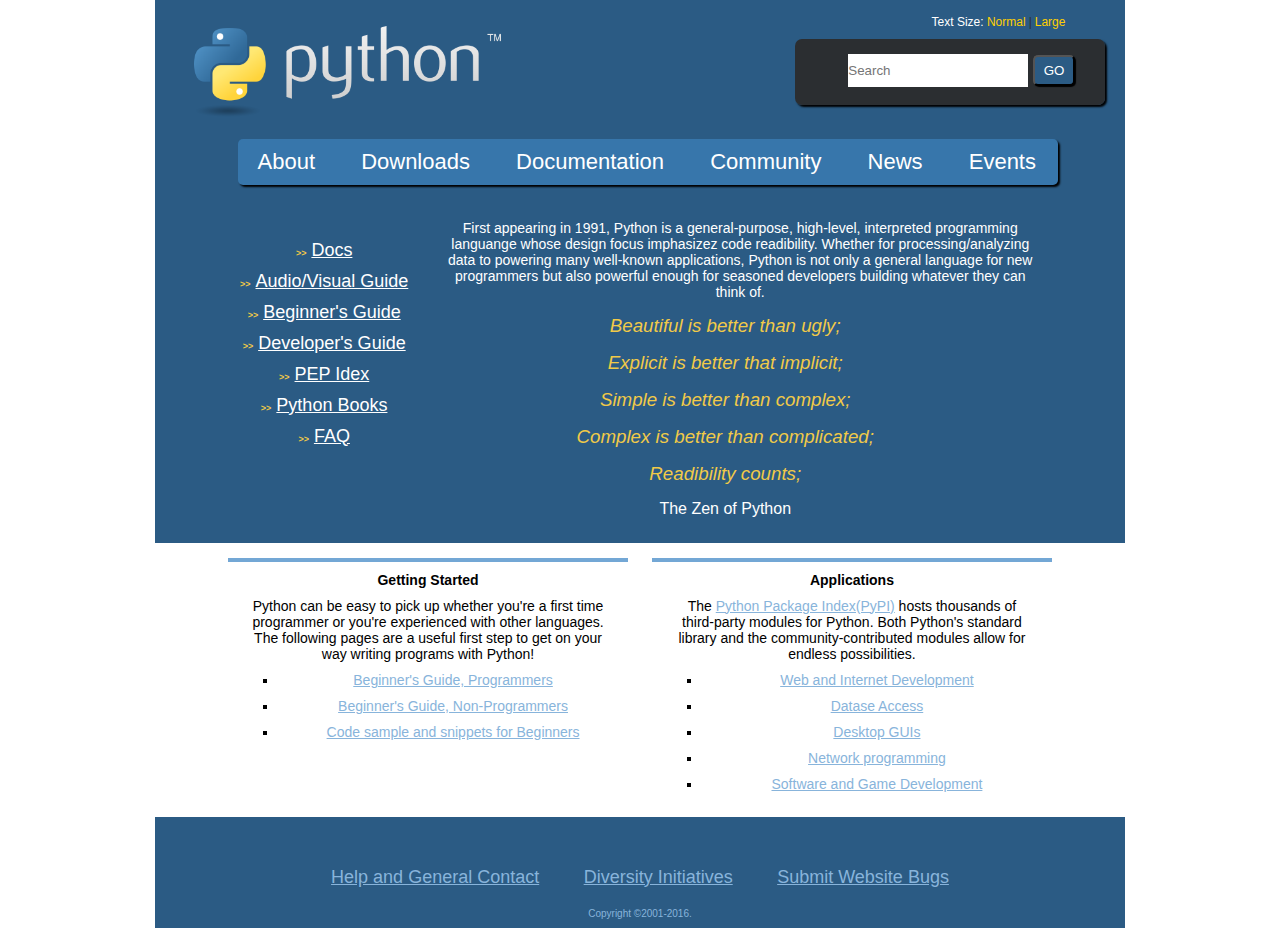
<file: aboutPython/index.html>
<!DOCTYPE html>
<html lang="en">
<head>
    <meta charset="UTF-8">
    <meta name="viewport" content="width=device-width, initial-scale=1.0">
    <meta http-equiv="X-UA-Compatible" content="ie=edge">
    <title>About Python Assignment</title>
    <link rel="stylesheet" href="styles.css">
</head>
<body>
    <div id="wrapper">
        <div id="header">
            <img src="images/python.png" alt="image">
            <div class="header-right">    
                <p>Text Size: <a href="">Normal</a><span>|</span><a href="">Large</a></p>
                <div class="search">
                    <input type="search" placeholder="Search">
                    <button type="submit">GO </button>
                </div>
            </div>
            <ul id="menu">
                <li><a href="#">About</a></li>
                <li><a href="#">Downloads</a></li>
                <li><a href="#">Documentation</a></li>
                <li><a href="#">Community</a></li>
                <li><a href="#">News</a></li>
                <li><a href="#">Events</a></li>
            </ul>
        </div>
        <div id="main-content">
            <ul id="links">
                <li><span>>></span><a href="#">Docs</a></li>
                <li><span>>></span><a href="#">Audio/Visual Guide</a></li>
                <li><span>>></span><a href="#">Beginner's Guide</a></li>
                <li><span>>></span><a href="#">Developer's Guide</a></li>
                <li><span>>></span><a href="#">PEP Idex</a></li>
                <li><span>>></span><a href="#">Python Books</a></li>
                <li><span>>></span><a href="#">FAQ</a></li>
            </ul>
            <div id="info">
                <p>First appearing in 1991, Python is a general-purpose, high-level, interpreted programming languange whose design focus imphasizez code readibility. Whether for processing/analyzing data to powering many well-known applications, Python is not only a general language for new programmers but also powerful enough for seasoned developers building whatever they can think of. </p>
                <h3>Beautiful is better than ugly;</h3>
                <h3>Explicit is better that implicit;</h3>
                <h3>Simple is better than complex;</h3>
                <h3>Complex is better than complicated;</h3>
                <h3>Readibility counts;</h3>
                <h4>The Zen of Python</h4>
            </div>
        </div>
        <div id="bottom-boxes">
            <div id="bottom-left">
                <h4>Getting Started</h4>
                <p>Python can be easy to pick up whether you're a first time programmer or you're experienced with other languages. The following pages are a useful first step to get on your way writing programs with Python!</p>
                <ul>
                    <li><a href="#">Beginner's Guide, Programmers</a></li>
                    <li><a href="#">Beginner's Guide, Non-Programmers</a></li>
                    <li><a href="#">Code sample and snippets for Beginners</a></li>
                </ul>
            </div>

            <div id="bottom-right">
                    <h4>Applications</h4>
                    <p>The <span><a href="#">Python Package Index(PyPI)</a></span> hosts thousands of third-party modules for Python. Both Python's standard library and the community-contributed modules allow for endless possibilities.</p>
                    <ul>
                        <li><a href="#">Web and Internet Development</a></li>
                        <li><a href="#">Datase Access</a></li>
                        <li><a href="#">Desktop GUIs</a></li>
                        <li><a href="#">Network programming</a></li>
                        <li><a href="#">Software and Game Development</a></li>
                    </ul>
            </div>
        </div>
        <div id="footer">
            <ul>
                <li><a href="#">Help and General Contact</a></li>
                <li><a href="#">Diversity Initiatives</a></li>
                <li><a href="#">Submit Website Bugs</a></li>
            </ul>
            <p>Copyright &copy;2001-2016.</p>
        </div>
        
    </div>
</body>
</html>
</file>
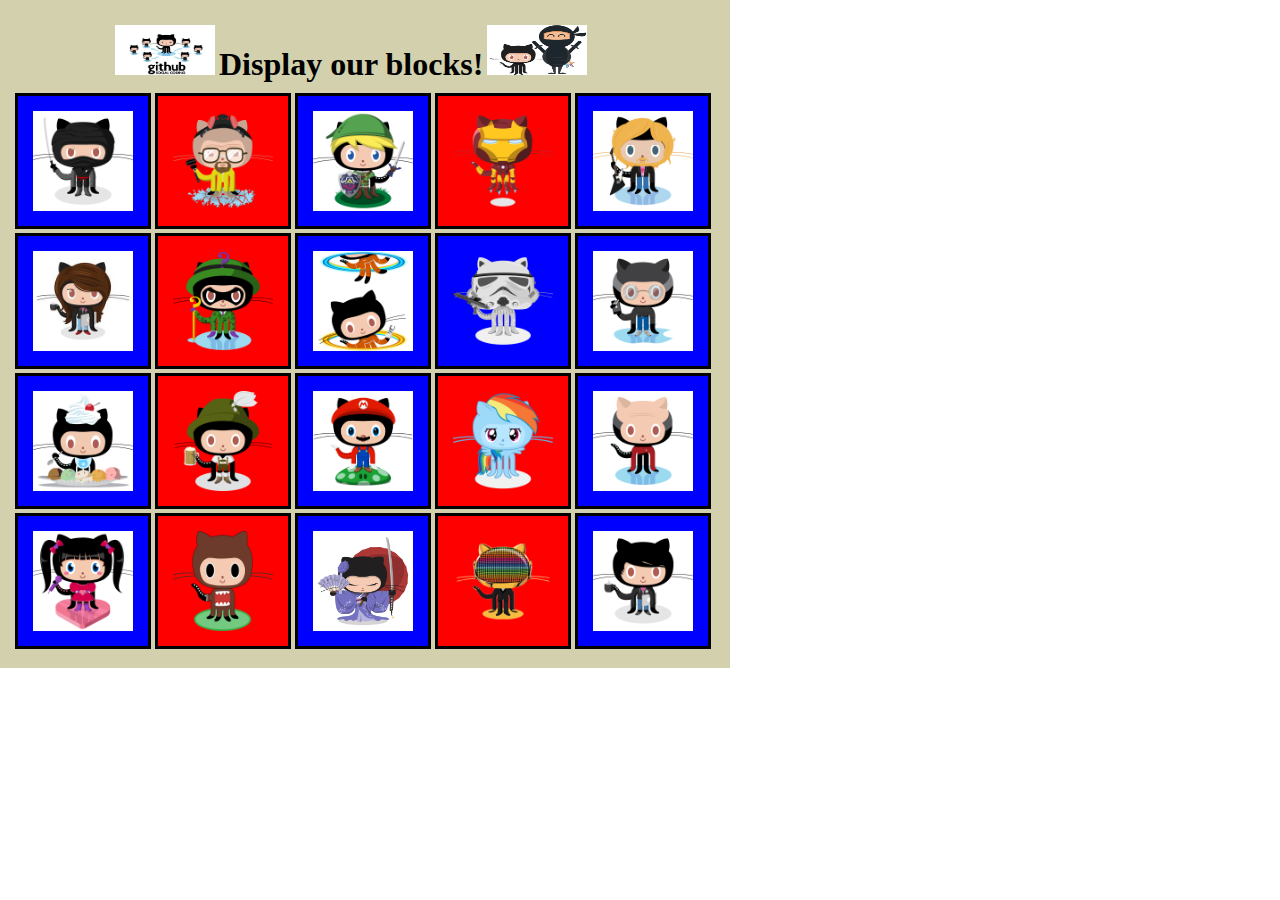
<file: displayBlocs/index.html>
<!DOCTYPE html>
<html lang="en">
<head>
    <meta charset="UTF-8">
    <meta name="viewport" content="width=device-width, initial-scale=1.0">
    <meta http-equiv="X-UA-Compatible" content="ie=edge">
    <title>Dislplay blocks assignment</title>
    <link rel="stylesheet" href="styles.css">
</head>
<body>
    <div class="wrapper">
        <div class="header">
            <img src="images/github.jpg" alt="image" class="top2">
            <h1>Display our blocks!</h1>
            <img src="images/catandninja.png" alt="image" class="top2">
        </div>
        <div class="main">
            <div class="row1">
                <img src="images/dojocat.jpg" alt="image" class=blue>
                <img src="images/heisencat.png" alt="image" class=red>
                <img src="images/linkcat.png" alt="image" class=blue>
                <img src="images/ironcat.png" alt="image" class=red>
                <img src="images/defunktocat.png" alt="image" class=blue>
            </div>
            <div class="row2">
                <img src="images/coder2.jpg" alt="image" class=blue>
                <img src="images/riddlocat.png" alt="image" class=red>
                <img src="images/chellocat.jpg" alt="image" class=blue>
                <img src="images/stormtroopocat.png" alt="image" class=blue>
                <img src="images/visionary.jpg" alt="image" class=blue>
            </div>
            <div class="row3">
                <img src="images/cherry.jpg" alt="image" class=blue>
                <img src="images/oktobercat.png" alt="image" class=red>
                <img src="images/mario.png" alt="image" class=blue>
                <img src="images/cooler.png" alt="image" class=red>
                <img src="images/jean-luc-picat.jpg" alt="image" class=blue>
            </div>
            <div class="row4">
                <img src="images/aidorucat.png" alt="image" class=blue>
                <img src="images/domo-cat.png" alt="image" class=red>
                <img src="images/kantana.jpg" alt="image" class=blue>
                <img src="images/daftpunk.gif" alt="image" class=red>
                <img src="images/codercat.jpg" alt="image" class=blue>
            </div>



        </div>
    </div>
</body>
</html>
</file>
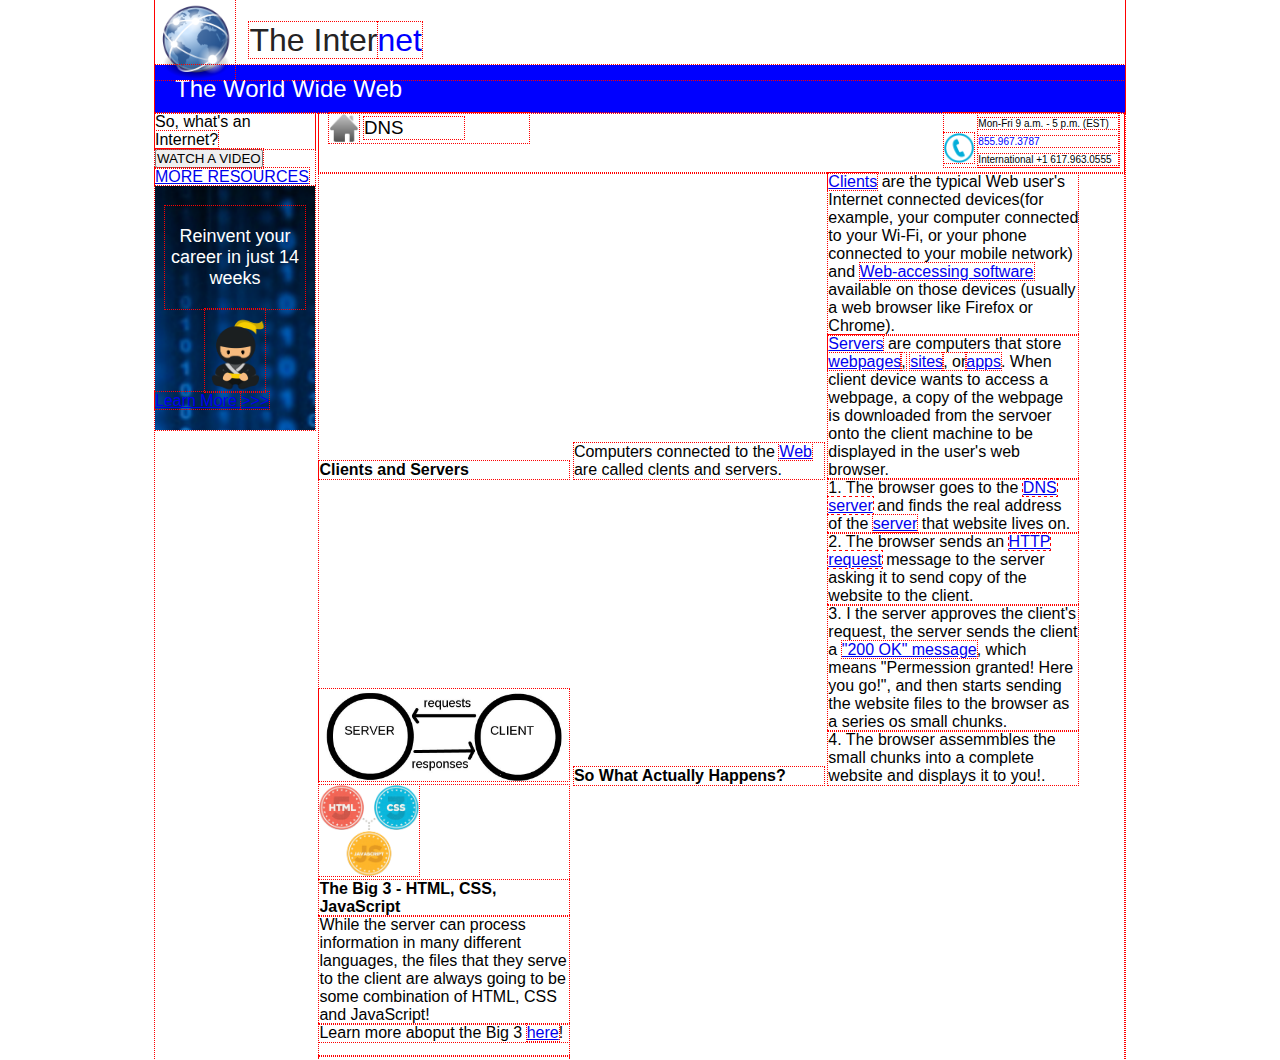
<file: the-internet/index.html>
<!DOCTYPE html>
<html lang="en">
<head>
    <meta charset="UTF-8">
    <meta name="viewport" content="width=device-width, initial-scale=1.0">
    <meta http-equiv="X-UA-Compatible" content="ie=edge">
    <title>The Internet Optional Assignment</title>
    <link rel="stylesheet" href="styles.css">
</head>
<body>
    <div id="wrapper">
        <div id="header">
            <div id="header-top">
                <img src="images/globe.png" alt="globe image">
                <h1>The Inter<span>net</span></h1>
            </div>
            <h2>The World Wide Web</h2>
        </div>
        <div id="side-panel">
            <p>So, what's an <Span>Internet?</Span></p>
            <button>WATCH A VIDEO</button>
            <a href="#">MORE RESOURCES</a>
            <div id="ninja">
                <p>Reinvent your career in just 14 weeks</p>
                <img src="images/ninja.png" alt="ninja">
                <a href="#">Learn More <span>>>></span></a>
            </div>
        </div>
        <div id="main-content">
            <div id="main-head">
                <div id="main-left">
                    <img src="images/home.png" alt="home image">
                    <h3>DNS</h3>
                </div>
                <div id="main-right">
                    <img src="images/phone.png" alt="home image">
                    <div>
                        <p>Mon-Fri 9 a.m. - 5 p.m. (EST)</p>
                        <p id="tollfree">855.967.3787</p>
                        <p>International +1 617.963.0555</p>
                    </div>
                </div>
            </div>
            <div id="client-servers">
                <h4>Clients and Servers</h4>
                <p>Computers connected to the <a href="#">Web</a> are called clents and servers.</p>
                <ul>
                    <li><a href="#">Clients</a> are the typical Web user's Internet connected devices(for example, your computer connected to your Wi-Fi, or your phone connected to your mobile network) and <a href="#">Web-accessing software</a> available on those devices (usually a web browser like Firefox or Chrome).</li>
                    <li><a href="#">Servers</a> are computers that store <a href="#">webpages</a><span>,</span> <a href="#">sites</a><span>, or</span><a href="#">apps</a>. When client device wants to access a webpage, a copy of the webpage is downloaded from the servoer onto the client machine to be displayed in the user's web browser.</li>
                </ul>
                <img src="images/client_server.jpg" alt="client server image">
                <h4>So What Actually Happens?</h4>
                <ol>
                    <li>1. The browser goes to the <a href="#">DNS server</a> and finds the real address of the <a href="#">server</a> that website lives on.</li>
                    <li>2. The browser sends an <a href="#">HTTP request</a> message to the server asking it to send copy of the website to the client.</li>
                    <li>3. I the server approves the client's request, the server sends the client a <a href="#">"200 OK" message</a>, which means "Permession granted! Here you go!", and then starts sending the website files to the browser as a series os small chunks.</li>
                    <li>4. The browser assemmbles the small chunks into a complete website and displays it to you!.</li>
                </ol>
                <div id="big3">
                    <img src="images/html.png" alt="big three image">
                    <div>
                        <h4>The Big 3 - HTML, CSS, JavaScript</h4>
                        <p>While the server can process information in many different languages, the files that they serve to the client are always going to be some combination of HTML, CSS and JavaScript!
                        <p>Learn more aboput the Big 3 <a href="#">here</a>!</p>
                        </p>
                    </div>
                </div>
            </div>
        </div>
        
    </div>
    
</body>
</html>
</file>
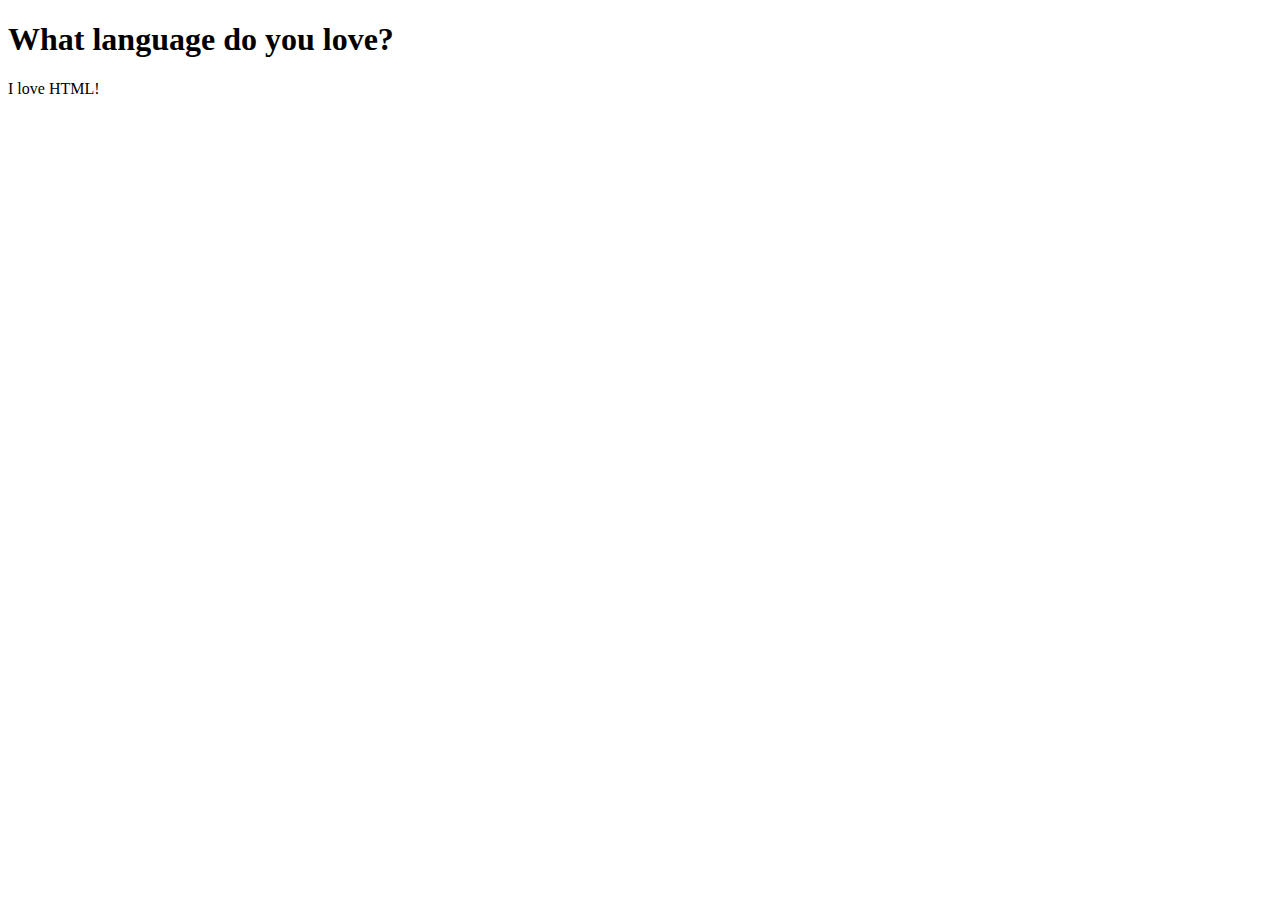
<file: IndentationPractice.html>
<!DOCTYPE html>
    <html>
        <head>
            <title>
                Basic I
            </title>
        </head>
        <body>
            <h1>
                What language do you love?
            </h1>
            <p>
                I love HTML!
            </p>
        </body>
    </html>
</file>
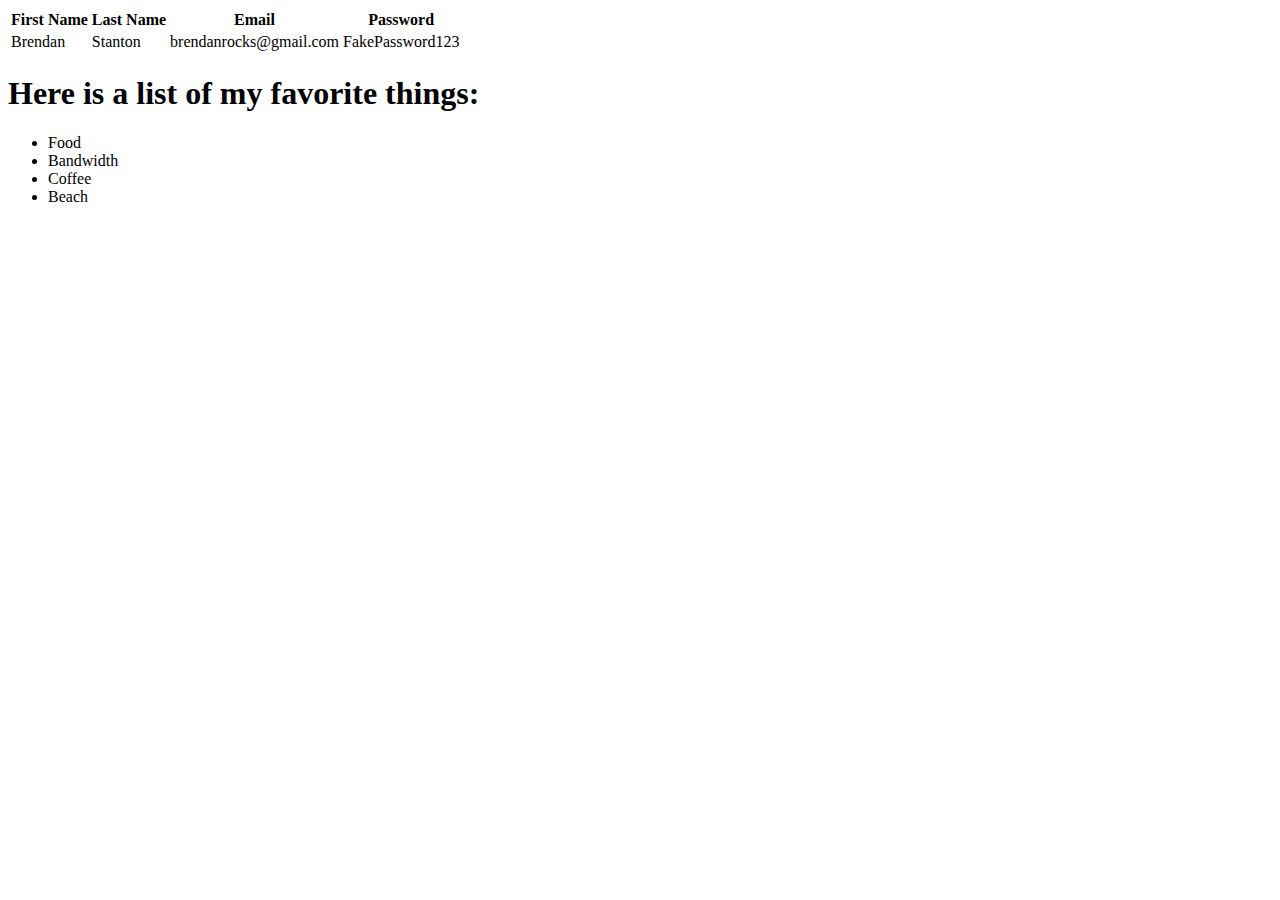
<file: IndentationPractice2.html>
<!DOCTYPE html>
<html>
    <head>
        <title>
            Basic II
        </title>
    </head>
    <body>
        <table> 
            <thead>
                <tr><th>First Name</th><th>Last Name</th><th>Email</th><th>Password</th></tr>
            </thead>
            <tbody>
                <tr>
                    <td> Brendan </td>
                    <td> Stanton </td>
                    <td> brendanrocks@gmail.com </td>
                    <td> FakePassword123 </td>
                </tr>
            </tbody>
        </table>
        <h1> Here is a list of my favorite things: </h1>
        <ul>
            <li> Food </li>
            <li> Bandwidth </li>
            <li> Coffee </li>
            <li> Beach </li>
        </ul>
    </body>
</html>
</file>
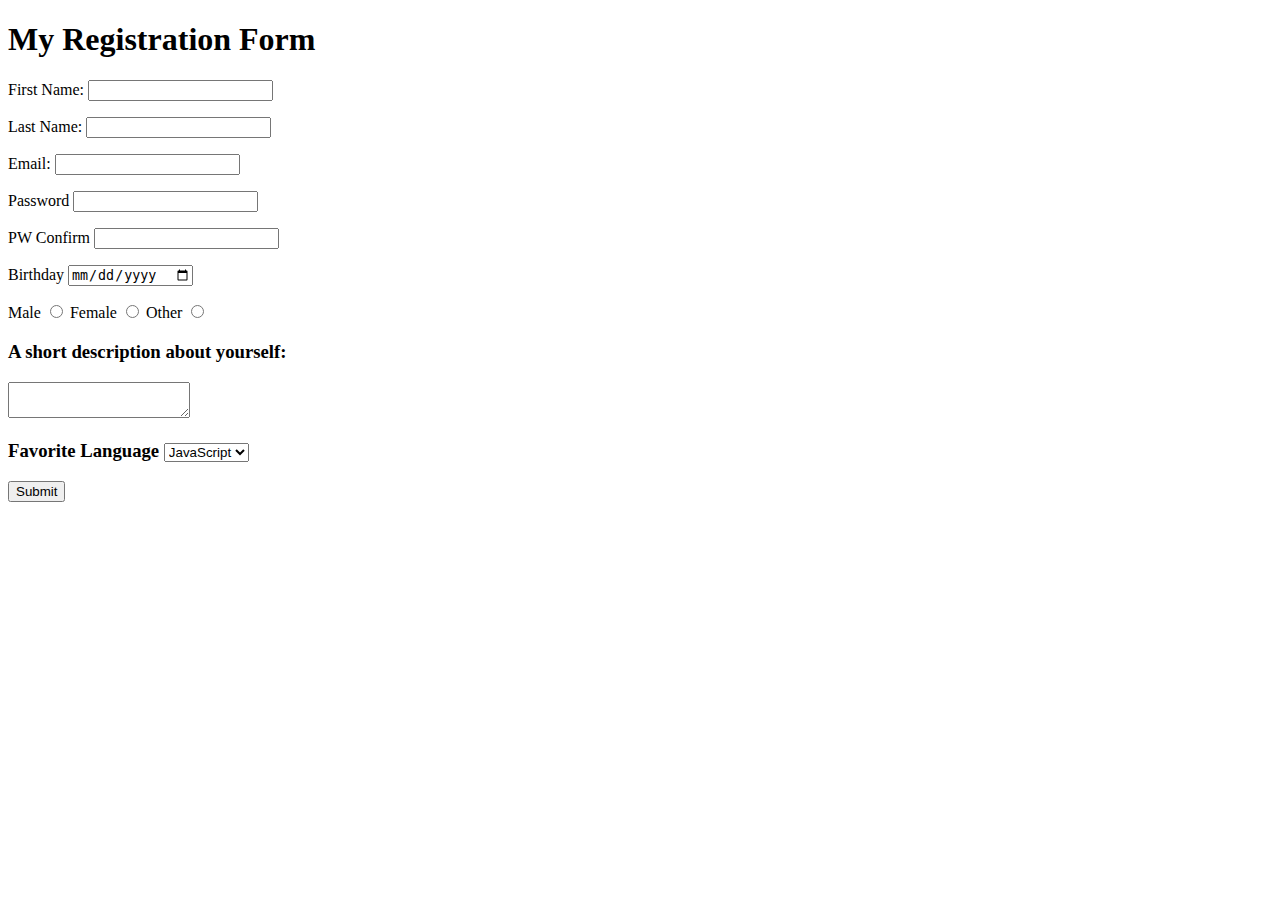
<file: registration-form-Eldor.html>
<!DOCTYPE html>
<html lang="en">
<head>
    <meta charset="UTF-8">
    <meta name="viewport" content="width=device-width, initial-scale=1.0">
    <meta http-equiv="X-UA-Compatible" content="ie=edge">
    <title>Registration</title>


</head>
<body>

    <h1>My Registration Form</h1>
    <label for="first_name">First Name:</label>
    <input type="text" id="first_name" name="first_name">
    <p></p>
    <label for="last_name">Last Name:</label>
    <input type="text" id="last_name" name="last_name">
    <p></p>
    <label for="email">Email:</label>
    <input type="text" id="email" name="email">
    <p></p>
    <label for="password">Password</label>
    <input type="password" id="password" name="password">
    <p></p>
    <label for="pw-confirm">PW Confirm</label>
    <input type="password" id="pw-confirm" name="pw-confirm">
    <p></p>
    <label for="birthday">Birthday</label>
    <input type="date" id="birthday" name="birthday">
    <p></p>
    <label for="male">Male</label>
    <input type="radio" id="male" name="gender" value="male">
    <label for="female">Female</label>
    <input type="radio" id="female" name="gender" value="female">
    <label for="other">Other</label>
    <input type="radio" id="other" name="gender" value="other">
    <p></p>
    <h3>A short description about yourself:</h3>
    <textarea name="description"></textarea>
    <p></p>
    <h3>Favorite Language 
    <select name="language">
            <option value="JavaScript">JavaScript</option>
            <option value="Python">Python</option>
            <option value="Groovy">Groovy</option>
            <option value="Java">Java</option>
    </select>
    </h3>  
    <input type="submit" value="Submit">


    

    
</body>
</html>
</file>
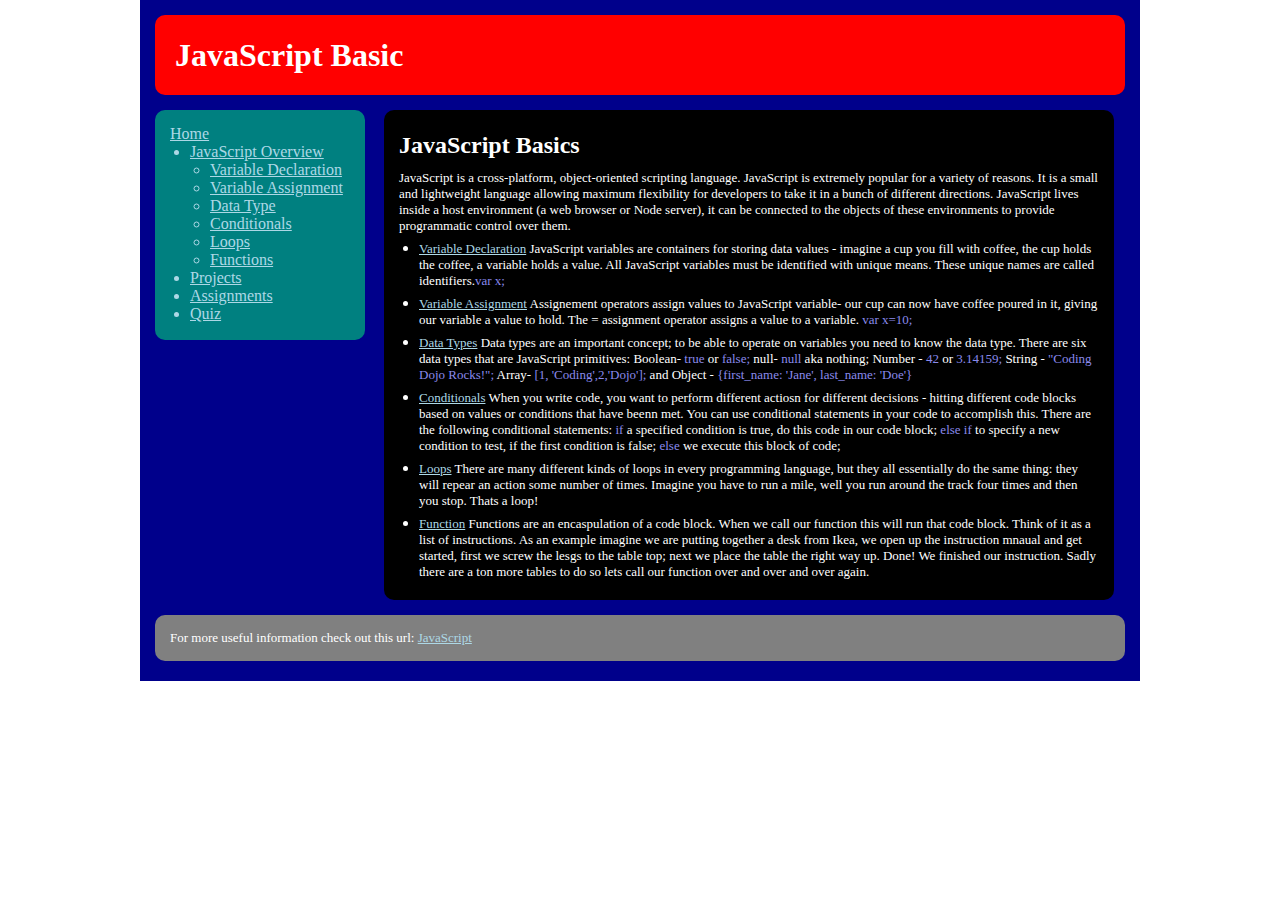
<file: javaScript-basics_groupWork_week1/javascript-basics.html>
<!DOCTYPE html>
<html lang="en">
   <head>
      <meta charset="utf-8">
      <title>JavaScript Basics</title>
      <link rel="stylesheet" type="text/css" href="jsBasics-images.css">
   </head>
   <body>
        <div id="wrapper">
            <div id="header">
                <h1>JavaScript Basic</h1>
            </div>
            <div id="navigation">
                    <a href="">Home</a>
                    <ul>
                       <li><a href="">JavaScript Overview</a>
                    
                            <ul>
                                <li><a href="">Variable Declaration</a></li>
                                <li><a href="">Variable Assignment</a></li>
                                <li><a href="">Data Type</a></li>
                                <li><a href="">Conditionals</a></li>
                                <li><a href="">Loops</a></li>
                                <li><a href="">Functions</a></li>
                            </ul>  
                        </li>
                    </ul>
                    <ul>
                        <li><a href="">Projects</a></li>
                        <li><a href="">Assignments</a></li>
                        <li><a href="">Quiz</a></li>
                    </ul>
            </div>
            <div id="main_content">
                <h2>JavaScript Basics</h2>
                <p>
                    JavaScript is a cross-platform, object-oriented scripting language. JavaScript is extremely popular for a variety of reasons.
                    It is a small and lightweight language allowing maximum flexibility for developers to take it in a bunch of different directions.
                    JavaScript lives inside a host environment (a web browser or Node server), 
                    it can be connected to the objects of these environments to provide programmatic control over them.</p>
                <ul>
                    <li><p><a href="">Variable Declaration</a> JavaScript variables are containers for storing data values - imagine a cup you fill with coffee, the cup holds the coffee, a variable holds a value. All JavaScript variables must be identified with unique means. These unique names are called identifiers.<span>var x;</span></p></li>
                    <li><p><a href="">Variable Assignment</a> Assignement operators assign values to JavaScript variable- our cup can now have coffee poured in it, giving our variable a value to hold. The = assignment operator assigns a value to a variable. <span> var x=10;</span></p></li>
                    <li><p><a href="">Data Types</a> Data types are an important concept; to be able to operate on variables you need to know the data type. There are six data types that are JavaScript primitives: Boolean- <span>true</span> or <span>false;</span> null- <span>null</span> aka nothing; Number - <span>42</span> or <span>3.14159;</span> String - <span>"Coding Dojo Rocks!";</span> Array- <span>[1, 'Coding',2,'Dojo'];</span> and Object - <span>{first_name: 'Jane', last_name: 'Doe'}</span></p></li>
                    <li><p><a href="">Conditionals</a> When you write code, you want to perform different actiosn for different decisions - hitting different code blocks based on values or conditions that have beenn met. You can use conditional statements in your code to accomplish this. There are the following conditional statements: <span> if</span> a specified condition is true, do this code in our code block; <span> else if </span> to specify a new condition to test, if the first condition is false; <span>else</span> we execute this block of code;</p></li>
                    <li><p><a href="">Loops</a> There are many different kinds of loops in every programming language, but they all essentially do the same thing: they will repear an action some number of times. Imagine you have to run a mile, well you run around the track four times and then you stop. Thats a loop!</p></li>
                    <li><p><a href="">Function</a> Functions are an encaspulation of a code block. When we call our function this will run that code block. Think of it as a list of instructions. As an example imagine we are putting together a desk from Ikea, we open up the instruction mnaual and get started, first we screw the lesgs to the table top; next we place the table the right way up. Done! We finished our instruction. Sadly there are a ton more tables to do so lets call our function over and over and over again.</p></li>
                </ul>
         
            </div>
            <div id="footer">
                <p>For more useful information check out this url: <a href="">JavaScript</a></p>
            </div>
        </div><!-- end of wrapper -->
   </body>
</html>
</file>
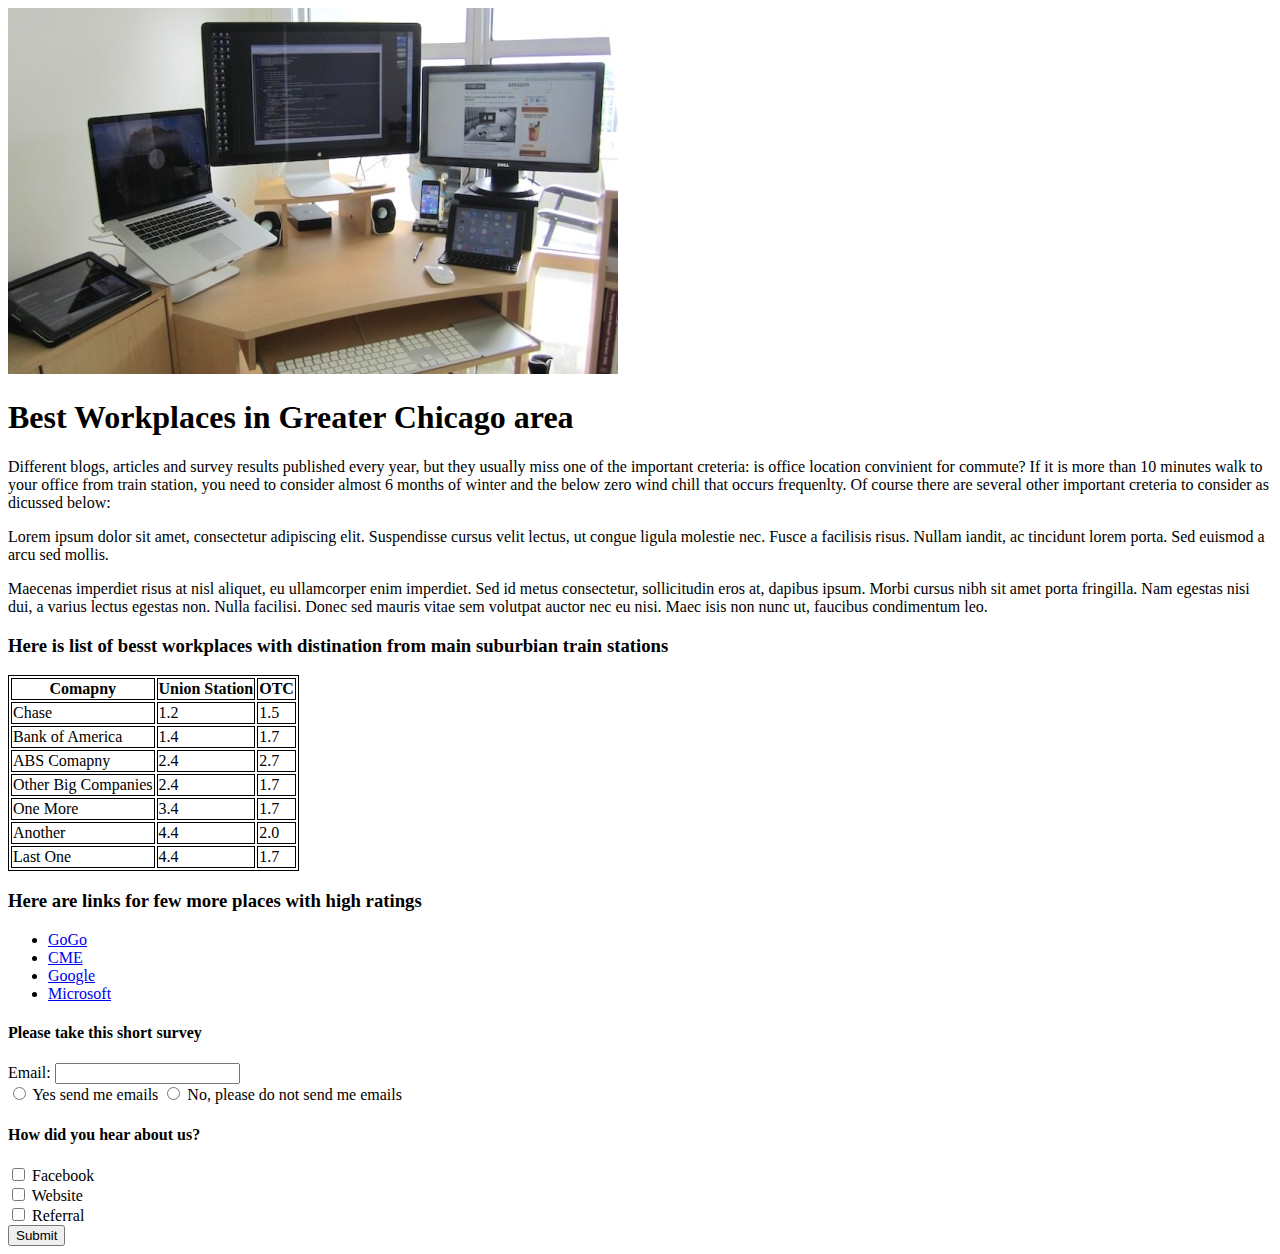
<file: my_new_blog/fake_blog_eldor.html>
<!DOCTYPE html>
<html lang="en">
<head>
    <meta charset="UTF-8">
    <meta name="viewport" content="width=device-width, initial-scale=1.0">
    <meta http-equiv="X-UA-Compatible" content="ie=edge">
    <title>Best Companies to work for in Chicago</title>
    <style>
            table, th, td {
              border: 0.5px solid black;
            }
            </style>
</head>
<body>
    <img src="images/desk.jpg" alt="Sample Desk Setup Image">

    <h1>Best Workplaces in Greater Chicago area</h1>

    <p>Different blogs, articles and survey results published every year,
        but they usually miss one of the important creteria: is office location convinient for commute?
        If it is more than 10 minutes walk to your office from train station, you need to consider almost
        6 months of winter and the below zero wind chill that occurs frequenlty. 
        Of course there are several other important creteria to consider as dicussed below:
    </p>
    <p> Lorem ipsum dolor sit amet, consectetur adipiscing elit. Suspendisse cursus
        velit lectus, ut congue ligula molestie nec. Fusce a facilisis risus. Nullam
        iandit, ac tincidunt lorem porta. Sed euismod a arcu sed mollis.
    </p>
    <p>  Maecenas imperdiet risus at nisl aliquet, eu ullamcorper enim imperdiet. Sed
        id metus consectetur, sollicitudin eros at, dapibus ipsum. Morbi cursus nibh
        sit amet porta fringilla. Nam egestas nisi dui, a varius lectus egestas non.
        Nulla facilisi. Donec sed mauris vitae sem volutpat auctor nec eu nisi. Maec
        isis non nunc ut, faucibus condimentum leo.
    </p>

<h3>Here is list of besst workplaces with distination from main suburbian train stations</h3>
<table>
    <thead>
        <tr>
            <th> Comapny </th>
            <th> Union Station </th>
            <th> OTC </th>
        </tr>
</thead>
<tbody>
        <tr>
            <td>Chase</td>
            <td>1.2</td>
            <td>1.5</td>
        </tr>
        <tr>
            <td>Bank of America</td>
            <td>1.4</td>
            <td>1.7</td>
        </tr>
        <tr>
            <td>ABS Comapny</td>
            <td>2.4</td>
            <td>2.7</td>
        </tr>
        <tr>
            <td>Other Big Companies</td>
            <td>2.4</td>
            <td>1.7</td>
        </tr>
        <tr>
            <td>One More</td>
            <td>3.4</td>
            <td>1.7</td>
        </tr>
        <tr>
            <td>Another</td>
            <td>4.4</td>
            <td>2.0</td>
        </tr>
        <tr>
            <td>Last One</td>
            <td>4.4</td>
            <td>1.7</td>
        </tr>
    </tbody>
</table>

<h3>Here are links for few more places with high ratings</h3>
<ul>
        <li>
            <a href="gogo.com">GoGo</a>
        </li>
        <li>
            <a href="cme.com">CME</a>
        </li>
        <li>
            <a href="google.com">Google</a>
        </li>
        <li>
            <a href="mirosoft.com">Microsoft</a>
        </li>
    </ul>


<form action="process.php" method="post">
    <h4>Please take this short survey</h4>
    <div>
        <label for="email">Email:</label>
        <input type="text" id="email" name="email">
    </div>
    <div>
        <input type="radio" id="agree" name="agree" value="yes">
        <label for="agree">Yes send me emails</label>
        <input type="radio" id="disagree" name="disagree" value="no">
        <label for="disagree">No, please do not send me emails</label>
    </div>
    <h4>How did you hear about us?</h4>

    <div>
        <input type="checkbox" id="facebook" name="facebook" value="facebook">
        <label for="facebook">Facebook</label>
    </div>
    <div>
        <input type="checkbox" id="website" name="website" value="website">
        <label for="website">Website</label>
    </div>
    <div>
        <input type="checkbox" id="referral" name="referral" value="referral">
        <label for="referral">Referral</label>
    </div>
<input type="submit" value="Submit">
</form>

</body>
</html>
</file>
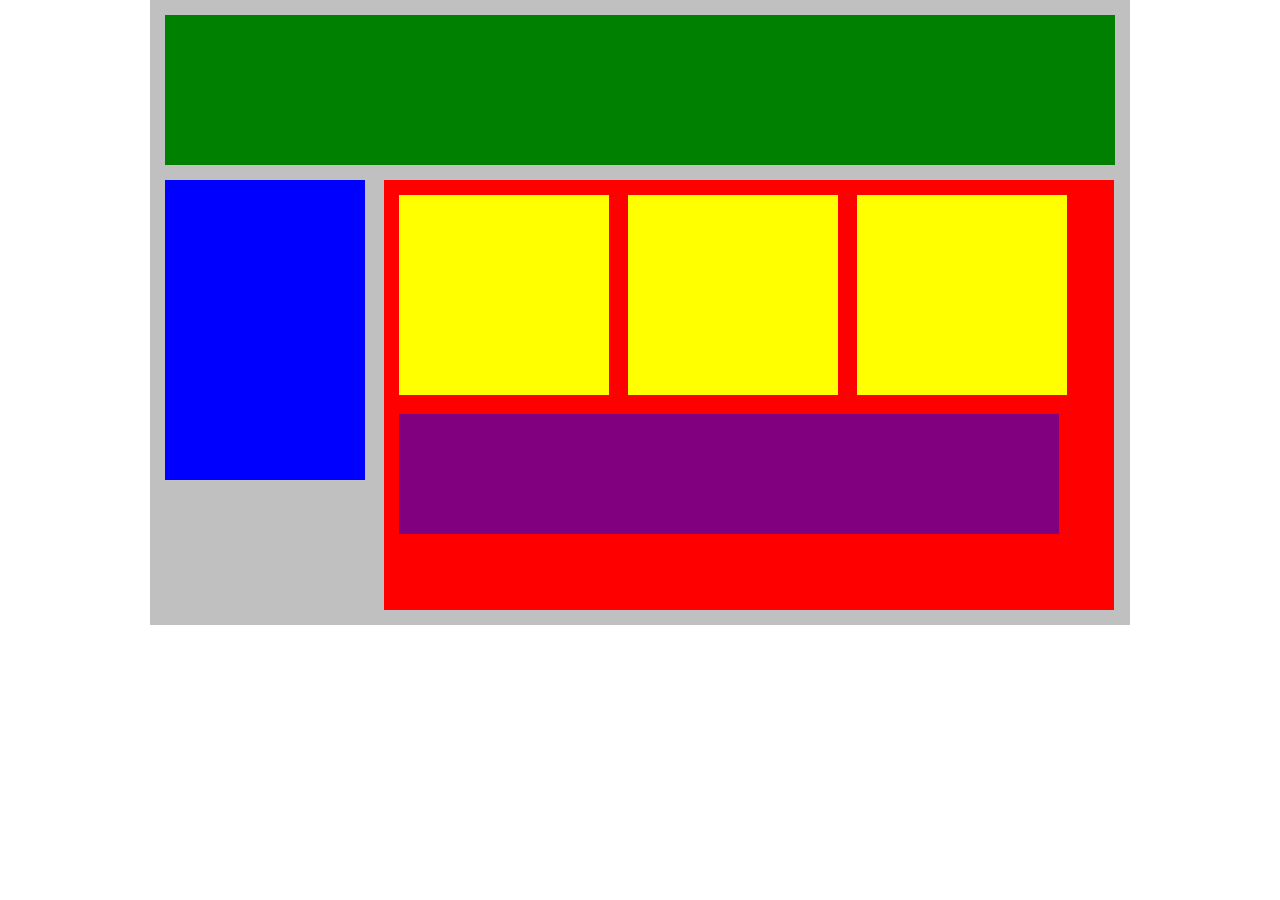
<file: plotting-blocks-eldor/position-practice.html>
<!DOCTYPE html>
<html lang="en">
   <head>
      <title>Position Practice</title>
      <link rel="stylesheet" type="text/css" href="css_blocks.css">
   </head>
   <body>
       <div id="wrapper">
         <div id="header"></div>
         <div id="navigation"></div>
         <div id="main_content">
            <div class="subcontents"></div>
            <div class="subcontents"></div>
            <div class="subcontents"></div>
            <div id="advertisement"></div>
         </div>
      </div><!-- end of wrapper -->
   </body>
</html>
</file>
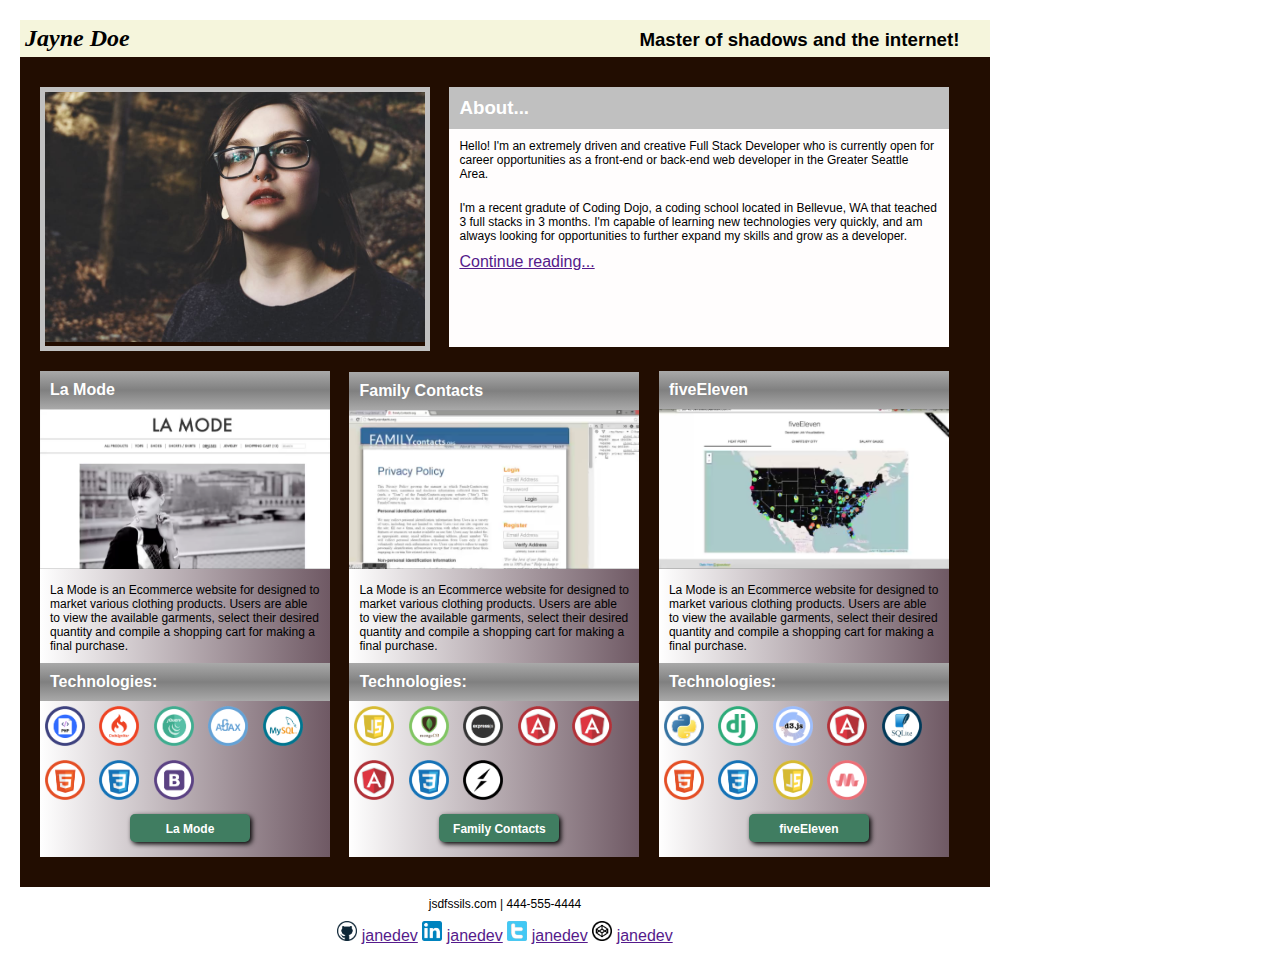
<file: portfolioJD/portfolio.html>
<!DOCTYPE html>
<html lang="en">
<head>
    <meta charset="UTF-8">
    <meta name="viewport" content="width=device-width, initial-scale=1.0">
    <meta http-equiv="X-UA-Compatible" content="ie=edge">
    <link rel="stylesheet" type="text/css" href="styles.css">
    <title>Portfolio</title>
</head>
<body>
    <div class="container">
        <div class= "header">
            <h2>Jayne Doe</h2>
            <h3>Master of shadows and the internet!</h3>
        </div>
        <div class="main-content">
                <div class="photo">
                        <img src="images/photo_of_me.jpg" alt="image" class="imgMain">
                </div>
                <div class="about">
                    <h3>About...</h3>
                    <p>Hello! I'm an extremely driven and creative Full Stack Developer who is currently open for career opportunities as a front-end or back-end web developer in the Greater Seattle Area.</p>
                    <p>I'm a recent gradute of Coding Dojo, a coding school located in Bellevue, WA that teached 3 full stacks in 3 months. I'm capable of learning new technologies very quickly, and am always looking for opportunities to further expand my skills and grow as a developer.</p>
                    <a href="">Continue reading...</a>
                </div>
                <div class="box">
                    <div class="box-head-tech">La Mode</div>

                    <div>
                            <img src="images/lamode.png" alt="image" class="img290">
                    </div>
                    <div class="description">
                            <p>La Mode is an Ecommerce website for designed to market various clothing products. Users are able to view the available garments, select their desired quantity and compile a shopping cart for making a final purchase.</p>
                        </div>
                    <div class="box-head-tech">Technologies:</div>
                    <div class="logos">
                            <img alt="image" src="images/php.png" class="img40">
                            <img alt="image" src="images/codeigniter.png" class="img40">
                            <img alt="image" src="images/jQuery.png" class="img40">
                            <img alt="image" src="images/ajax.png" class="img40">
                            <img alt="image" src="images/mysql.png" class="img40">
                            <img alt="image" src="images/HTML.png" class="img40">
                            <img alt="image" src="images/CSS.png" class="img40">
                            <img alt="image" src="images/bootstrap.png" class="img40">
                    </div>
                    <div class="button">
                        <a href="" class="project-link">La Mode</a>
                    </div>
        
                </div>
                <div class="box">
                        <div class="box-head-tech">Family Contacts</div>
    
                            <div>
                                    <img src="images/familycontacts.png" alt="image" class="img290">
                            </div>
                            <div class="description">
                                <p>La Mode is an Ecommerce website for designed to market various clothing products. Users are able to view the available garments, select their desired quantity and compile a shopping cart for making a final purchase.</p>
                            </div>
                            <div class="box-head-tech">Technologies:</div>
                            <div class="logos">
                                <img alt="image" src="images/JavaScript.png" class="img40">
                                <img alt="image" src="images/mongodb.png" class="img40">
                                <img alt="image" src="images/expressjs.png" class="img40">
                                <img alt="image" src="images/angular.png" class="img40">
                                <img alt="image" src="images/angular.png" class="img40">
                                <img alt="image" src="images/angular.png" class="img40">
                                <img alt="image" src="images/CSS.png" class="img40">
                                <img alt="image" src="images/socket.png" class="img40">
                            </div>
                            <div class="button">
                                    <a href="" class="project-link">Family Contacts</a>
                            </div>
        
                </div>
                <div class="box">
                        <div class="box-head-tech">fiveEleven</div>
    
                        <div>
                                <img src="images/fiveEleven.png" alt="image" class="img290">
                        </div>
                        <div class="description">
                                <p>La Mode is an Ecommerce website for designed to market various clothing products. Users are able to view the available garments, select their desired quantity and compile a shopping cart for making a final purchase.</p>
                        </div>
                        <div class="box-head-tech">Technologies:</div>
                        <div class="logos">
                            <img alt="image" src="images/python.png" class="img40">
                            <img alt="image" src="images/django.png" class="img40">
                            <img alt="image" src="images/d3.png" class="img40">
                            <img alt="image" src="images/angular.png" class="img40">
                            <img alt="image" src="images/sqlite.png" class="img40">
                            <img alt="image" src="images/HTML.png" class="img40">
                            <img alt="image" src="images/CSS.png" class="img40">
                            <img alt="image" src="images/JavaScript.png" class="img40">
                            <img alt="image" src="images/materialize.png" class="img40">
                        </div>
                        <div class="button">
                                <a href="" class="project-link">fiveEleven</a>
                            </div>
        
                </div>

        </div>
        <div class="footer">
            <p>jsdfssils.com | 444-555-4444</p>
            <div class="footer-content">
                <a href=""><img alt="image" src="images/github.png" class="img20"></a>
                <a href="">janedev</a>
        
                <a href=""><img alt="image" src="images/linkedin.png" class="img20"></a>
                <a href="">janedev</a>
        
                <a href=""><img alt="image" src="images/twitter.png" class="img20"></a>
                <a href="">janedev</a>
            
                <a href=""><img alt="image" src="images/codepen.png" class="img20"></a>
                <a href="">janedev</a>
            </div>
        </div>

    </div>   
</body>
</html>
</file>
<file: aboutPython/styles.css>
*{
    margin: 0;
    padding: 0;
    /* outline: 1px dotted red;  */
    font-family: Arial, Helvetica, sans-serif
}
#wrapper{
    background-color: rgb(43, 91, 132);
    width: 970px;
    margin: 0 auto;
}
#header {
    padding: 15px 15px 10px 30px;
}
    #header p{
        margin: 0px 40px 10px;
        text-align: end;
        vertical-align: bottom;
        color: white;
        font-size: 12px;
        
    } 
    #header p span{
        color: rgba(43, 40, 38, 0.884);
        margin: 3px;
    } 
.header-right{
    width: 546px;
    /* padding: 10px 10px; */
    display: inline-block;
    text-align: end;
    vertical-align: top;
    color: white;
}
     .header-right a{
        color: rgb(255, 208, 0);
        text-decoration: none;
    } 
    #header input{
        min-height: 33px;
        border-style: none;
        min-width: 180px;
        vertical-align: middle;
    }
    #header button{
        min-height: 30px;
        /* width: 35px; */
        box-shadow: 1px 1px 1px black;
        border-radius: 5px;
        background-color: rgb(43, 91, 132);
        padding: 6px 9px;
        color: white;
    }
    #header li{
        display: inline;
        margin: 20px;
    }

#menu{
    background-color: rgb(55, 118, 171);
    padding: 10px 0;
    font-size: 22px;
    border-radius: 5px;
    box-shadow: 2px 2px 2px black;
    width: 820px;
    margin: 15px auto;
}
    #menu a{
        text-decoration: none;
        color: white;
    }
img{
    width: 370px;
    display: inline-block;
}
.search{
    display: inline-block;
    width: 250px;
    min-height: 36px;
    background-color: rgba(43, 40, 38, 0.884);
    padding: 15px 30px;
    border-radius: 7px;
    box-shadow: 2px 2px 2px black;    
}
#main-content{
    width: 800px;
    margin: 10px auto;
}
#links{
    color: white;
    display: inline-block;
    text-align: center;
    list-style-type: none;
    font-size: 18px;
    vertical-align: top;
    margin: 20px auto;
}
    #links span{
        color: rgb(241, 202, 72);
        font-size: 9px;
        font-weight: bold;
        margin-right: 5px;
        text-decoration: none; 
    }
    #links li{
        margin-bottom: 10px;
    }
    #links a{
        color: white;
    }
#info{
    display: inline-block;
    width: 625px;
    text-align: center;
}
    #info p{
        color: white;
        font-size: 14px;
        margin: 0 0 15px 30px;
        
    }
    #info h3{
        color: rgb(241, 202, 72);
        font-weight: normal;
        font-style: italic;
        margin-bottom: 15px;
    }
    #info h4{
        color: white;
        font-weight: normal;
        margin-bottom: 15px;
    }
#bottom-boxes{
    background-color: white;
    display: block;

    margin: 0 auto;
    color: black;
    font-size: 14px;
    text-align: center;
    padding: 15px 40px;
    
}
    #bottom-boxes ul{
        margin-left: 50px;
        list-style: square;
        color:black;
    }
    #bottom-boxes li a{
        color: rgb(136, 180, 219);
    }
    #bottom-boxes li{
        margin: 10px auto;
    }
    #bottom-boxes h4{
        margin: 10px;
    }
    #bottom-boxes span a{
        color: rgb(136, 180, 219);
    }
    #bottom-boxes p{
        margin: 5px 20px;
        list-style: square;
        font-size: 14px;
    }
#bottom-left{
    border-top: 4px solid #73a7d5;
    display: inline-block;
    width: 400px;
    vertical-align: top;
}
#bottom-right{
    border-top: 4px solid #73a7d5;
    margin: 0 0px 0 20px;
    display: inline-block;
    width: 400px;
}
#footer{
    background-color: rgb(43, 91, 132);
    display: block;
    margin: 0 auto;
    text-align: center;
    padding-top: 10px;
}
    #footer ul{
        list-style: none;
        margin: 40px auto 20px auto;
    }
    #footer a{
        color: rgb(136, 180, 219);
        font-size: 18px;
    }
    #footer li{
        display: inline;
        margin: 20px;
    }
    #footer p{
        font-size: 10px;
        height: 20px;
        color: rgb(136, 180, 219);
    }
</file>
<file: displayBlocs/styles.css>
*{
    margin: 0;
    padding: 0;
}
/* * { outline: 1px dotted red; } */
.wrapper{
    width: 700px;
    background-color: #d3d1ad;
    margin: 0px auto;
    padding: 15px;
}
div {
    display: inline-block;
}
.top2{
    display: inline-block;
    background-color: white;
    height: 50px;
}
img{
    width: 100px;
}
h1{
display: inline-block;
}
.header{
    display: block;
    width: 500px;
    margin: 0 auto;
    padding: 10px;
}
.blue{
    border: 3px solid black;
    padding: 15px;
    background-color: blue
}
.red{
    background-color: red;
    padding: 15px;
    border: 3px solid black;
    height: 100px;
}
</file>
<file: the-internet/styles.css>
*{
    margin: 0;
    padding: 0;
    outline: 1px dotted red;
    font-family: Arial, Helvetica, sans-serif;
}
#wrapper{
    width: 970px;
    margin: 0 auto;
}
#header-top{
margin-bottom: -15px;
}
#header-top img{
width: 80px;
vertical-align: middle;
}
#header-top h1{
display: inline;
margin: 20px 0 0 10px;
vertical-align: middle;
font-weight: normal;
color: rgb(37, 35, 35);


}
#header-top h1 span{
color: blue;
}
#header h2{
    padding: 10px 0 10px 20px;
    width: 950px;
    background: blue;
    color: white;
    font-weight: normal;
}
#side-panel{ 
    display: inline-block;
    width: 160px;
    vertical-align: top;

}
#main-content{
    display: inline-block;
    width: 805px;
}

#ninja {
    padding: 20px 0;
background-image: url(images/ad_background.png)
}
#ninja p{
 widows: 160px;
 margin: 0 10px;
 text-align:  center;
 color: white;
 font-size: 18px;
 padding: 20px 0;

}
#ninja img{
    width: 60px;
    display: block;
    margin: 0 auto;
}
#main-left {
    width: 200px;;
    display: inline-block;
    margin: 0 0 30px 10px;
    vertical-align: top;
}
#main-left img{
    width: 30px;
   vertical-align: middle;
    margin: 0 auto;
}
#main-left h3{
    width: 100px;
    display: inline-block;
    margin: 0 auto;
    font-weight: normal;
    vertical-align: middle;

}
#main-right img{
    width: 30px;

    margin: 0 auto;
}
#main-right{
    display: inline-block;
    width: 175px;
    margin: 0 0 0 410px;
    vertical-align: top;

}
#main-right div{
    display: inline-block;
    width: 140px;
}
#main-right p{
    display: inline-block;
    width: 140px;
    font-size:  10px;

}
#tollfree{
    display: inline-block;
    width: 140px;
    font-size: 14px;
    color: blue;

}
#client-servers {
    display: inline-block;
}
#client-servers h4{
    display: inline-block;
    width: 250px;
}
#client-servers p{
    display: inline-block;
    width: 250px;
}
#client-servers ol{
    display: inline-block;
    width: 250px;
}
#client-servers ul{
    display: inline-block;
    width: 250px;
}
#client-servers li{
    display: inline-block;
    width: 250px;
}
#client-servers img{
    width: 250px;
}
#big3 {
    display: inline-block;
    width: 250px;
}
#big3 div{
    display: inline-block;
    width: 250px;
}
#big3 div p{
    display: inline-block;
    width: 250px;
}
#big3 div h4{
    display: inline-block;
    width: 250px;
}
#big3 img{
    width: 100px;
}
</file>
<file: javaScript-basics_groupWork_week1/jsBasics-images.css>
/*CSS reset settings here*/
*{
  margin: 0px;
  padding: 0px;
}
#wrapper{
  width: 970px;
  background-color: darkblue;
  margin: 0px auto;
  padding: 15px;
}
p{
  color: white;
  margin: 5px 0;
  font-size: 13px;
}
a{
  color: lightblue;
}
ul{
  color: white;
  padding-left: 20px;
  margin: 0;
}
#header{
  width: 100%;
  background-color: red;
  display: block;
  border-radius: 10px;
}
#header h1{
  margin: 0;
  padding: 10px 0 10px 20px;
  color: white;
  line-height: 60px;
  text-align: left;
}
#navigation{
  min-height: 200px;
  width: 180px;
  background-color: teal;
  margin-top: 15px;
  display: inline-block;
  border-radius: 10px;
  vertical-align: top;
  padding: 15px;
}
#navigation ul{
  padding-left: 20px; 
  color: lightblue;
}
#main_content{
  min-height: 400px;
  width: 700px;
  background-color: black;
  display: inline-block;
  margin-left: 15px;
  margin-top: 15px;
  padding: 15px;
  border-radius: 10px;
}
#main_content h2{
  line-height: 40px;
  color: white;
}
span{
  color: rgb(138, 138, 236);
}
#footer{
  width: 100%;
  background-color: grey;
  display: block;
  margin-top: 15px;
  border-radius: 10px;
}
#footer p{
  padding: 15px 0 15px 15px;
}
</file>
<file: plotting-blocks-eldor/css_blocks.css>
/*CSS reset settings here*/
*{
    margin: 0px;
    padding: 0px;
   }
   #wrapper{
    width: 950px;
    background-color: silver;
    margin: 0px auto;
    padding: 15px;

   }
   #header{
    min-height: 150px;
    width: 950px;
    background-color: green;
    display: block;
   }
   #navigation{
    min-height: 300px;
    width: 200px;
    background-color: blue;
    margin-top: 15px;
    display: inline-block;
   }
   #main_content{
    min-height: 400px;
    width: 700px;
    background-color: red;
    display: inline-block;
    vertical-align: top;
    margin-left: 15px;
    margin-top: 15px;
    padding: 15px;
   }
   .subcontents{
    min-height: 200px;
    width: 210px;
    background-color: yellow;
    display: inline-block;
    margin-right: 15px;
   }
   #advertisement{
    min-height: 120px;
    width: 660px;
    background-color: purple;
    display: block;
    margin-top: 15px;
   }
</file>
<file: portfolioJD/styles.css>
/*CSS reset settings here*/
*{
    margin: 0px;
    padding: 0px;
}

  /* * { outline: 1px dotted red; } */
p{
      margin: 0px;
      padding: 10px;
      font-size: 12px;

}
body{    
    font-family: Verdana, Geneva, Tahoma, sans-serif;
}
.container{
    width: 970px;
    padding: 20px;
}
.main-content{
    background-color: rgb(34, 13, 1);
    margin: 0px auto;
    padding: 20px;
}
.header{
    width: 960px;
    background-color: beige;
    display: block;
    padding: 5px;
    margin: 0px auto;
}
    .header h2{
        width: 380px;
        display: inline-block;
        font-style:  italic;
        font-family: 'Franklin Gothic Medium', Cochin, Georgia, Times, 'Times New Roman', serif;
    }
    .header h3{
        width: 550px;
        display: inline-block;
        text-align: right;
        margin-right: 15px;
        font-family: Arial, 'Franklin Gothic Medium', 'Arial Narrow', sans-serif;
    }
    
.photo{
    width: 380px;
    display: inline-block;
    border: 5px solid silver;
    margin: 10px 15px 10px 0;
}
.imgMain{
    width: 380px;
}
.about{
    vertical-align: top;
    background-color: rgb(255, 253, 253);
    width: 500px;
    display: inline-block;
    text-align: left;
    margin: 10px 15px 10px 0;
    min-height: 260px;
    /* padding: 15px; */
}
    .about h3{
        padding: 10px;
        color: white;
        display: block;
        background-color: silver;
        text-align: left;
    }
    .about a{
        padding: 10px;
        font-size:  16px;
    }
.box{
    display: inline-block;
    width: 290px;
    background: linear-gradient(to right, white , #6F5964);;
    min-height: 300px;
    margin: 10px 15px 10px 0;
    padding-bottom: 15px;

}
.box-head-tech{
    color: white;
    font-weight: bold;
    background: linear-gradient(180deg, darkgray, gray, darkgray);
    padding: 10px 10px 10px 10px;
}
.img290{
    width: 290px;
}
.img40{
    width: 40px;
    padding: 5px;
}
.img20{
    width: 20px;
}
.footer-content{
    text-align: center;
}
.footer p{
    text-align: center;
}
.button{
    background-color: #407D61;
    box-shadow: 2px 2px 5px black;;
    border-radius: 5px;
    padding: 5px;
    width: 110px;
    margin: 5px 0 0 90px;
    text-align: center;
}
.project-link{
    color:white;
    font-weight: bold;
    font-size: 12px;
    text-decoration: none;
}
</file>
